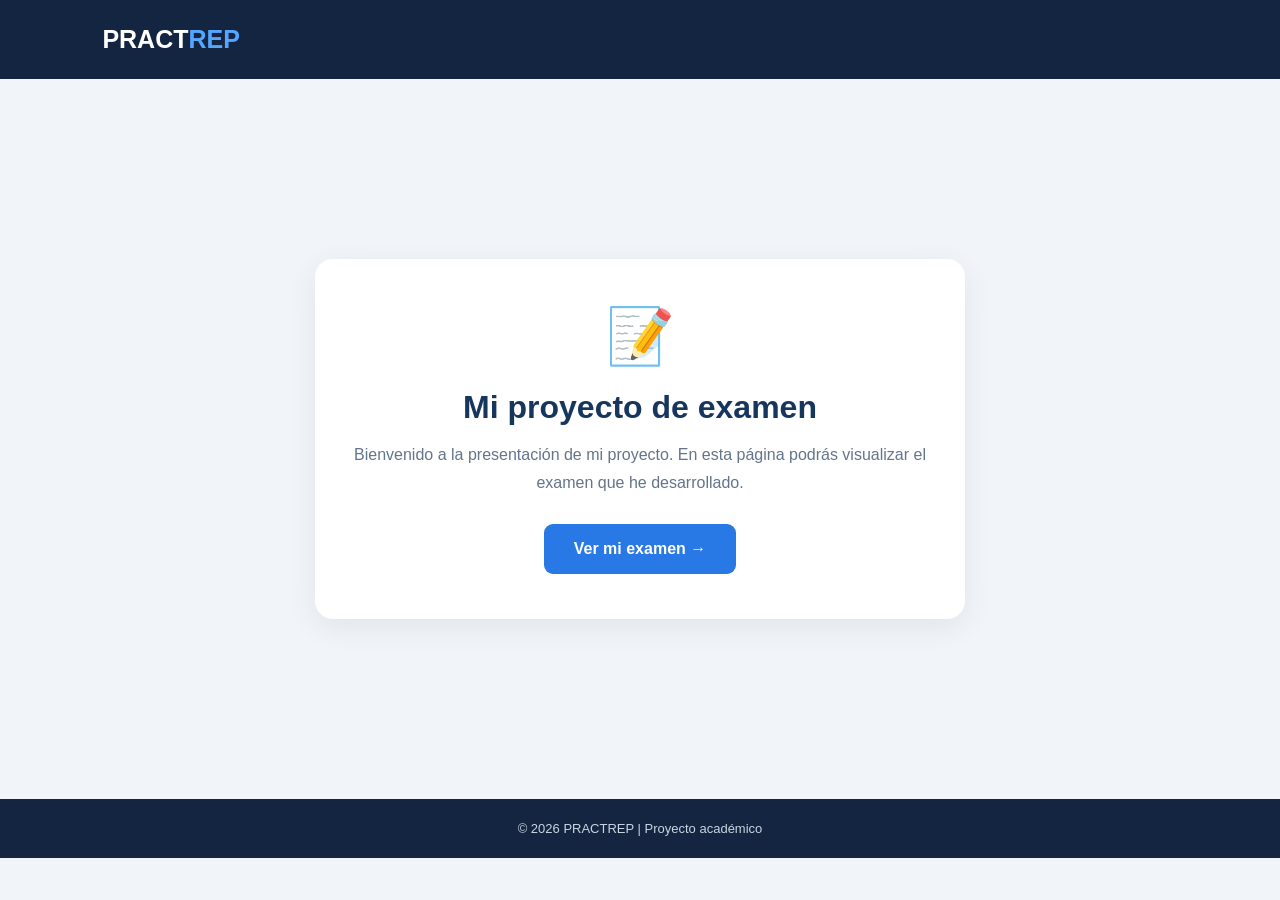
<file: index.html>
<!DOCTYPE html>
<html lang="es">
<head>
    <meta charset="UTF-8">
    <meta name="viewport" content="width=device-width, initial-scale=1.0">
    <title>Practrep | Mi examen</title>

    <style>
        * {
            margin: 0;
            padding: 0;
            box-sizing: border-box;
        }

        body {
            font-family: Arial, sans-serif;
            background: #f1f5f9;
            color: #1e293b;
        }

        header {
            background: #142541;
            color: white;
            padding: 25px 8%;
            font-size: 25px;
            font-weight: bold;
        }

        header span {
            color: #55a6ff;
        }

        main {
            min-height: 80vh;
            display: flex;
            justify-content: center;
            align-items: center;
            padding: 30px 20px;
        }

        .contenedor {
            background: white;
            width: 100%;
            max-width: 650px;
            padding: 45px 30px;
            border-radius: 18px;
            text-align: center;
            box-shadow: 0 8px 30px rgba(0,0,0,.07);
        }

        .icono {
            font-size: 55px;
            margin-bottom: 20px;
        }

        h1 {
            color: #17365e;
            margin-bottom: 15px;
            font-size: 32px;
        }

        p {
            color: #64748b;
            line-height: 1.7;
            margin-bottom: 28px;
        }

        .boton {
            display: inline-block;
            background: #2878e5;
            color: white;
            text-decoration: none;
            padding: 16px 30px;
            border-radius: 9px;
            font-weight: bold;
            transition: .3s;
        }

        .boton:hover {
            background: #165bb5;
            transform: translateY(-2px);
        }

        footer {
            background: #142541;
            color: #cbd5e1;
            text-align: center;
            padding: 22px;
            font-size: 13px;
        }
    </style>
</head>

<body>

    <header>
        PRACT<span>REP</span>
    </header>

    <main>
        <div class="contenedor">

            <div class="icono">📝</div>

            <h1>Mi proyecto de examen</h1>

            <p>
                Bienvenido a la presentación de mi proyecto.
                En esta página podrás visualizar el examen
                que he desarrollado.
            </p>

            <a href="./examen.html" class="boton">
                Ver mi examen →
            </a>

        </div>
    </main>

    <footer>
        © 2026 PRACTREP | Proyecto académico
    </footer>

</body>
</html>
</file>
